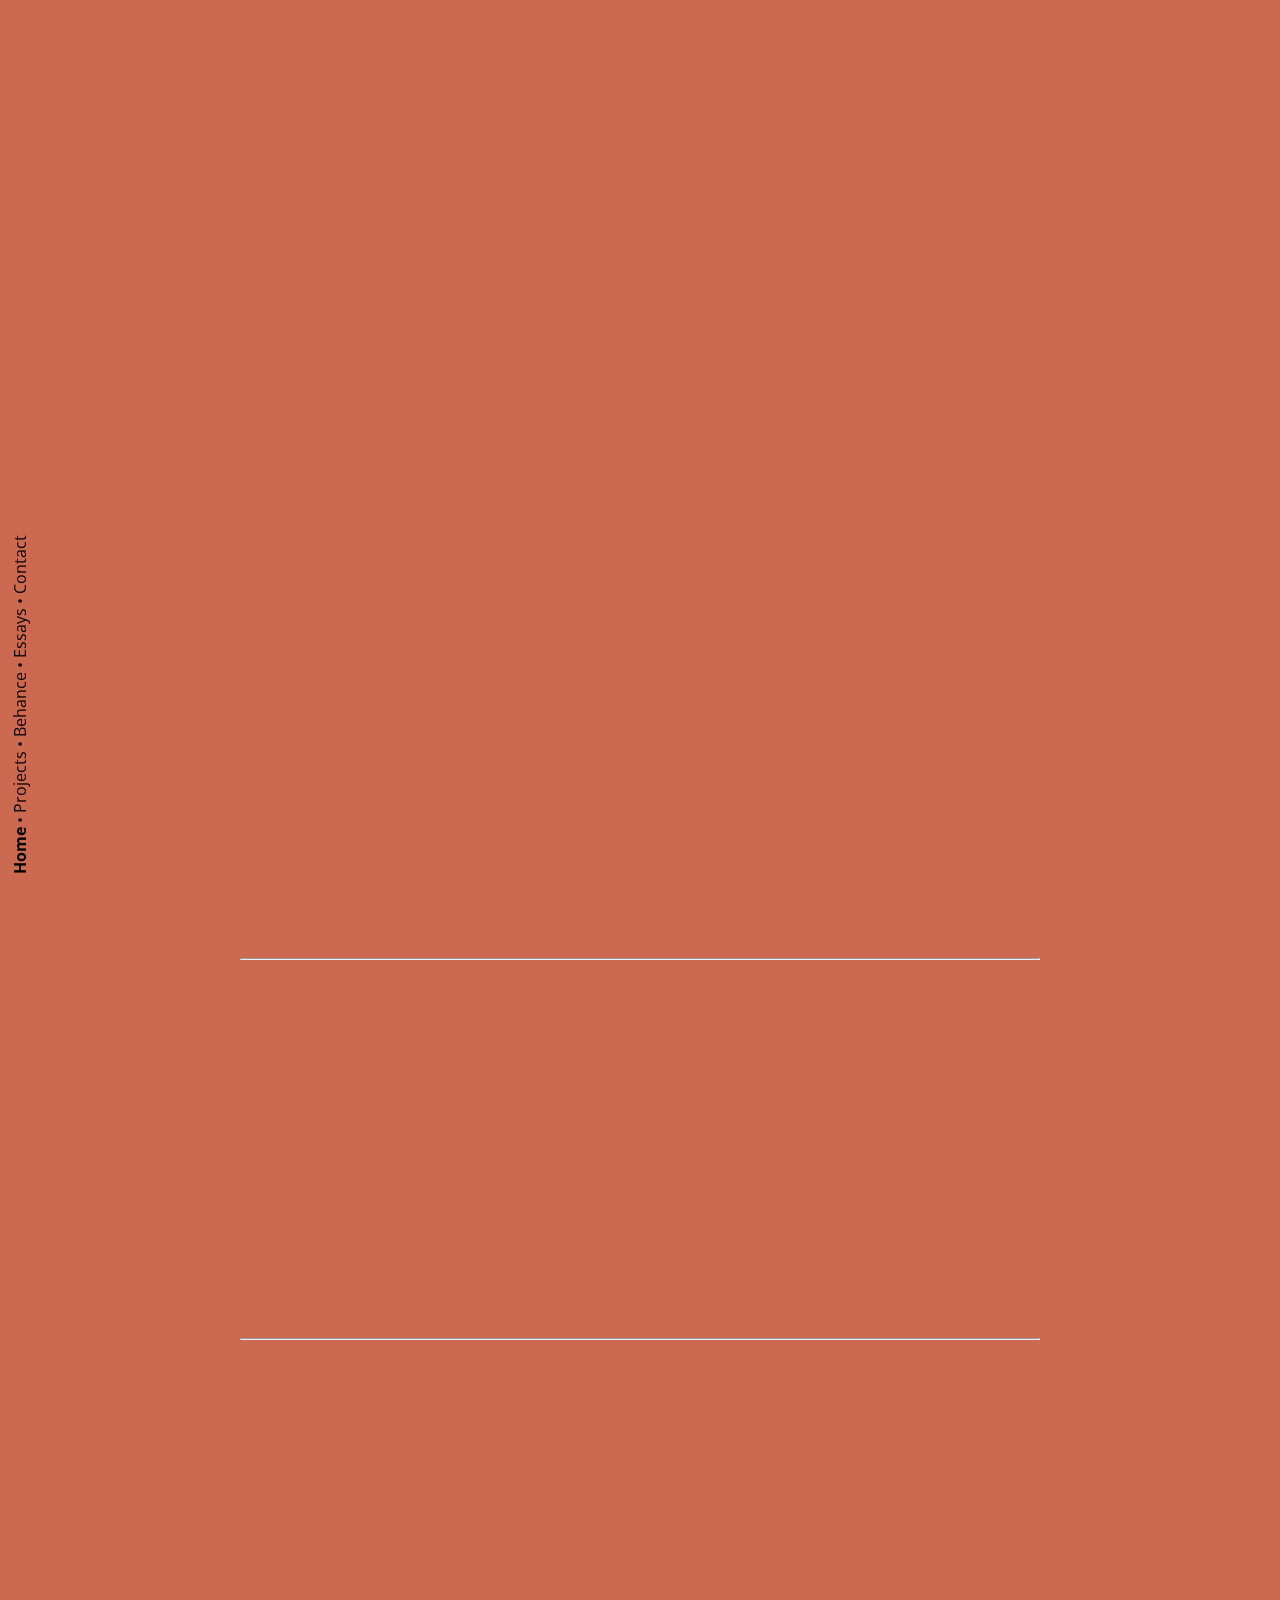
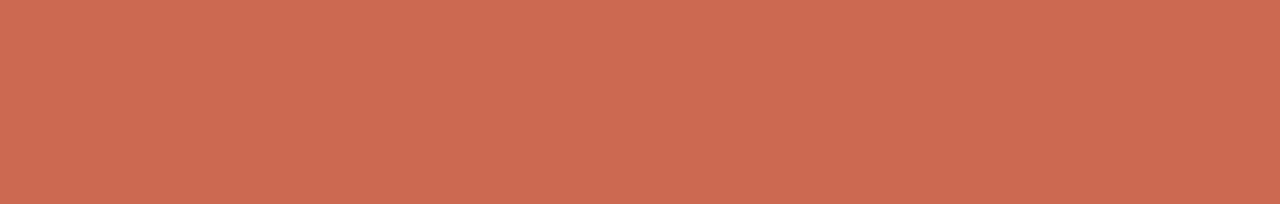
<file: index.html>
<!doctype html>
<html>

<head>
    <meta charset="UTF-8">
    <meta name="viewport" content="width=device-width">
    <title>Dimitar Inchev // Collaboration & Worplaces</title>
    <link rel="icon" type="image/png" href="https://abs.twimg.com/emoji/v2/72x72/1f468-200d-1f4bb.png">
    <link rel="apple-touch-icon" type="image/png" href="https://abs.twimg.com/emoji/v2/72x72/1f468-200d-1f4bb.png">
    <link rel="icon" sizes="144x144" href="https://abs.twimg.com/emoji/v2/72x72/1f468-200d-1f4bb.png">
    <link rel="stylesheet" type="text/css" href="css/main.css">
    <link rel="preconnect" href="https://fonts.gstatic.com">
    <link href="https://fonts.googleapis.com/css2?family=Open+Sans:wght@300;400;700&display=swap" rel="stylesheet">
    <!-- Twitter Card data -->
    <meta name="twitter:card" content="summary">
    <meta name="twitter:site" content="@idmtr">
    <meta name="twitter:title" content="Dimitar Inchev">
    <meta name="twitter:description" content="Collaborator with people and companies on projects for the workspaces of tomorrow.">
    <meta name="twitter:creator" content="@idmtr">
    <!-- TWITTER TAGS -->
</head>

<body>
    <div class="content">
        <h1 class="fadein title">
            <strong><a class="titlename" href="https://idmtr.com">IDMTR</a></strong> // Dimitar Inchev</h1>
        <h1 class="fadein text">
            <span>Our <a class="btn" href="https://coworkiesbook.com"> book about coworking</a> "Around the World in 250 Coworking Spaces" is available online. It is a great read for anyone interested in gaining a broader understanding of how people across the globe make coworking happen.</span> <br><br>
            I collaborate with people and companies on projects for the workspaces of tomorrow. Currently working on <a class="btn" href="https://www.coworkies.com" data-mode="1">Coworkies</a> a future of work & workspaces company with <a class="btn" href="https://twitter.com/pauline_rssl">Pauline</a> .
        </h1>
        <p class="fadein tags"> #People #Spaces #Collaboration #Communication</p>
        <p class="fadein contact">Get in contact on <a href="https://www.linkedin.com/in/inchev/"><b>LinkedIn</b></a>, or simply <b>
                <script type="text/javascript" language="javascript">
                <!--
                // Email obfuscator script 2.1 by Tim Williams, University of Arizona
                // Random encryption key feature by Andrew Moulden, Site Engineering Ltd
                // This code is freeware provided these four comment lines remain intact
                // A wizard to generate this code is at http://www.jottings.com/obfuscator/
                {
                    coded = "Wvlb@lHW8Y.RCW"
                    key = "59yGfuCREKpLzJagDUm2Oi7hrwqdvNZSW3tlMnY1THQPV4xF8bIBj6ockAs0eX"
                    shift = coded.length
                    link = ""
                    for (i = 0; i < coded.length; i++) {
                        if (key.indexOf(coded.charAt(i)) == -1) {
                            ltr = coded.charAt(i)
                            link += (ltr)
                        } else {
                            ltr = (key.indexOf(coded.charAt(i)) - shift + key.length) % key.length
                            link += (key.charAt(ltr))
                        }
                    }
                    document.write("<a href='mailto:" + link + "'>say hi by email</a>")
                }
                //-->
                </script><noscript>Sorry, you need Javascript on to email me.</noscript>.
            </b></p>
        <hr>
        <p class="fadein friends">
            Other fine folks to work with: </br>
            • <a href="https://www.behance.net/madalenaes"><b>Madalena </b></a>(Graphic & Print Designe) </br>
            • <a href="https://www.behance.net/zka11"><b>Pavel </b></a>(Branding & Motion Design) </br>
            • <a href="https://dribbble.com/IvayloNedkov"><b>Ivo </b></a>(Web & Illustration) </br>
            • <a href="https://soundcloud.com/hidhawk"><b>Haydee </b></a>(Sound Design) </br>
            • <a href="https://twitter.com/niksonjr"><b>Nikola </b></a>(Web Dev) </br>
            • <a href="https://www.Archabits.com"><b>Anastas</b></a> (Architecture) </br>
            • <a href="https://www.behance.net/iamhrb"><b>Ivaylo </b></a>(Photography) </br>
            • <a href="https://www.behance.net/david_sossella"><b>David </b></a>(Illustration) </br>
            • <a href="https://www.behance.net/valistika"><b>Valistika </b></a>(Illustration)
        </p>
        <hr>
        <br>
        <p class="fadein friends">I explore the Internet extensively. Get an email once in a while with list of interesting findings worth your time. </p>
        <iframe src="https://idmtr.substack.com/embed" width=100%" height="320" style="color: #fff;" frameborder="0" scrolling="no"></iframe>
    </div>
    <div class="social">
        <a class="current" href="">Home</a>
        • <a href="/projects.html">Projects</a>
        • <a href="https://behance.com/idmtr" target="_blank">Behance</a>
        • <a href="https://medium.com/@IDmtr" target="_blank">Essays</a>
        • <a href="/contact.html" target="_blank">Contact</a>
    </div>
</body>

</html>
</file>
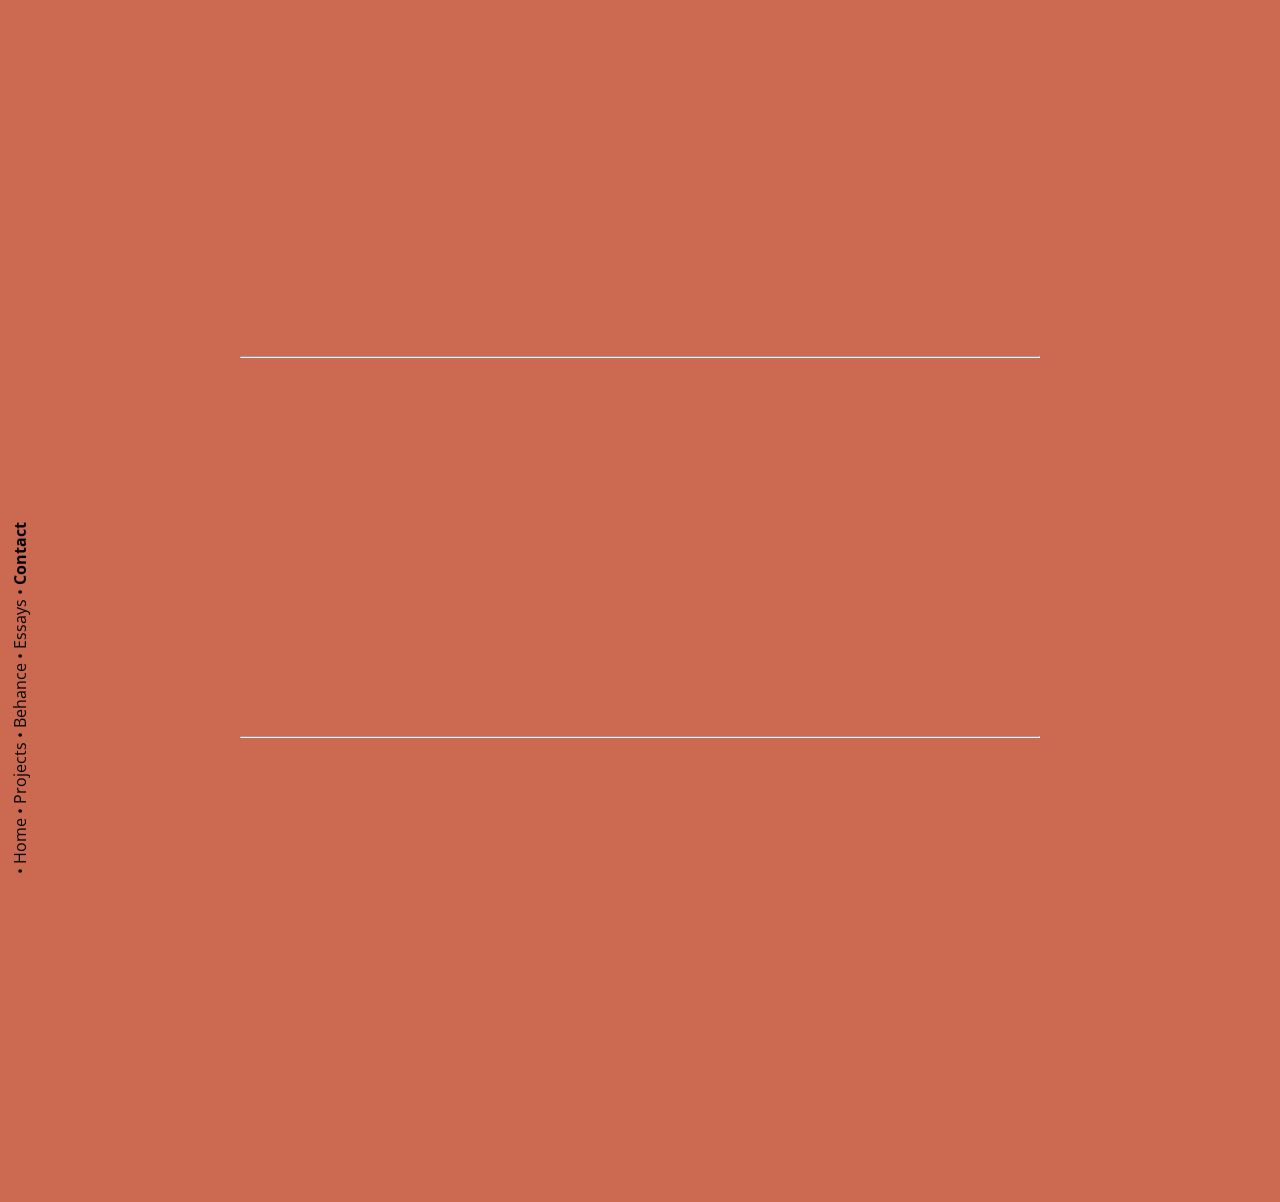
<file: contact.html>
<!doctype html>
<html>

<head>
    <meta charset="UTF-8">
    <meta name="viewport" content="width=device-width">
    <title>Dimitar Inchev // Contact</title>
    <link rel="icon" type="image/png" href="https://abs.twimg.com/emoji/v2/72x72/1f468-200d-1f4bb.png">
    <link rel="apple-touch-icon" type="image/png" href="https://abs.twimg.com/emoji/v2/72x72/1f468-200d-1f4bb.png">
    <link rel="icon" sizes="144x144" href="https://abs.twimg.com/emoji/v2/72x72/1f468-200d-1f4bb.png">
    <link rel="stylesheet" type="text/css" href="css/main.css">
    <link rel="preconnect" href="https://fonts.gstatic.com">
    <link href="https://fonts.googleapis.com/css2?family=Open+Sans:wght@300;400;700&display=swap" rel="stylesheet">
    <!-- Twitter Card data -->
    <meta name="twitter:card" content="summary">
    <meta name="twitter:site" content="@idmtr">
    <meta name="twitter:title" content="Dimitar Inchev">
    <meta name="twitter:description" content="Collaborator with people and companies on projects for the workspaces of tomorrow.">
    <meta name="twitter:creator" content="@idmtr">
    <!-- TWITTER TAGS -->
</head>

<body>
    <div class="content">
        <h1 class="fadein title">
            <strong><a class="titlename" href="https://idmtr.com">IDMTR</a></strong> // Dimitar Inchev</h1>
        <p class="fadein tags"> For inquiries about our book "Around the world in 250 Coworking Spaces" please use the contact information bellow.</p>
        <p class="fadein contact">Get in contact on <a href="https://www.linkedin.com/in/inchev/"><b>LinkedIn</b></a></p>
        <hr>
        <p class="fadein friends">
            Other fine folks to work with: </br>
            • <a href="https://www.behance.net/madalenaes"><b>Madalena </b></a>(Graphic & Print Designe) </br>
            • <a href="https://www.behance.net/zka11"><b>Pavel </b></a>(Branding & Motion Design) </br>
            • <a href="https://dribbble.com/IvayloNedkov"><b>Ivo </b></a>(Web & Illustration) </br>
            • <a href="https://soundcloud.com/hidhawk"><b>Haydee </b></a>(Sound Design) </br>
            • <a href="https://twitter.com/niksonjr"><b>Nikola </b></a>(Web Dev) </br>
            • <a href="https://www.Archabits.com"><b>Anastas</b></a> (Architecture) </br>
            • <a href="https://www.behance.net/iamhrb"><b>Ivaylo </b></a>(Photography) </br>
            • <a href="https://www.behance.net/david_sossella"><b>David </b></a>(Illustration) </br>
            • <a href="https://www.behance.net/valistika"><b>Valistika </b></a>(Illustration)
        </p>
        <hr>
        <br>
        <p class="fadein friends">I explore the Internet extensively. Get an email once in a while with list of interesting findings worth your time. </p>
        <iframe src="https://idmtr.substack.com/embed" width=100%" height="320" style="color: #fff;" frameborder="0" scrolling="no"></iframe>
    </div>
    <div class="social">
        • <a  href="">Home</a>
        • <a href="/projects.html">Projects</a>
        • <a href="https://behance.com/idmtr" target="_blank">Behance</a>
        • <a href="https://medium.com/@IDmtr" target="_blank">Essays</a>
        • <a class="current" href="/contact.html" target="_blank">Contact</a>
    </div>
</body>

</html>
</file>
<file: css/main.css>
/*
@media screen and (-webkit-min-device-pixel-ratio:0) {
  @font-face {font-family:'Open+Sans:700,300,600,400:cyrillic-ext,latin,cyrillic'; 
  src:url('Open+Sans:700,300,600,400:cyrillic-ext,latin,cyrillic') 
  format('svg');}        
}*/

html{
 width:100%;
 height:100%;
 background: #cc6951; /* Old browsers */
 margin-top: -30px;
 padding-top: 80px;
} 

h1{
  font-family:"Open Sans"; 
  color:#ffffff;           
  font-size:30pt;
  font-weight:200;            
}
    
p{
  font-family:"Open Sans";
  color:#ffffff;
  font-size:18pt;
  font-weight:200;
}
    
p a{
  color:#ffffff;
  text-decoration:none;
  border-bottom:1px solid;
}
    
.content{
  max-width:800px;
  padding-left:15%;
  padding-right:15%;
  margin:60pt auto 60pt auto;
}
    
@media only screen and (min-width : 1400px) {                
  .content{max-width:1000px;}
  h1{font-size:36pt;}
  p{font-size:24pt;}
  .hover_img a{font-size:24pt;}            
}

@media only screen and (max-width : 760px) {
  .content{max-width:500px;}
  h1{font-size:24pt;}
  p{font-size:15pt;}
  .hover_img a{font-size:15pt;}            
}

@-webkit-keyframes fadeIn {
  from {opacity:0;}
  to {opacity:1;}
  }
  
  @-moz-keyframes fadeIn {
  from {opacity:0;}
  to {opacity:1;}
  }
  
  @keyframes fadeIn {
  from {opacity:0;}
  to {opacity:1;}
}

.fadein {
	opacity: 0;
	-webkit-animation: fadeIn ease-in 1;
	-moz-animation: fadeIn ease-in 1;
	animation: fadeIn ease-in 1;
	-webkit-animation-fill-mode: forwards; 
	-moz-animation-fill-mode: forwards;
	animation-fill-mode: forwards;
	-webkit-animation-duration: 0.7s;
	-moz-animation-duration: 0.7s;
	animation-duration: 0.7s;
}

.fadein.title {
	-webkit-animation-delay: 0.4s;
	-moz-animation-delay: 0.4s; 
	animation-delay: 0.4s;	
}

.fadein.text {
	-webkit-animation-delay: 0.6s;
	-moz-animation-delay: 0.6s;
	animation-delay: 0.6s;
}

.fadein.friends {
	-webkit-animation-delay: 0.8s;
	-moz-animation-delay: 0.8s;
	animation-delay: 0.8s;
}

.fadein.contact {
	-webkit-animation-delay: 1s;
	-moz-animation-delay: 1s;
	animation-delay: 1s;
}

#footer {
 position:fixed;
 left:0px;
 bottom:0px;
 height:42px;
 width:100%;
 background:#dddddd;
 margin:0 auto;   
}

/* IE 6 */
* html #footer {
   position:absolute;
   top:expression((0-(footer.offsetHeight)+(document.documentElement.clientHeight ? document.documentElement.clientHeight : document.body.clientHeight)+(ignoreMe = document.documentElement.scrollTop ? document.documentElement.scrollTop : document.body.scrollTop))+'px');
}


nav {
  overflow:hidden; 
  height:100%; 
  position:relative; 
  text-align:left;                
}
nav ul {
  float:left;
  color:#999;
  font:14px "Open Sans", Helvetica, Arial, sans-serif;
  margin:0px 10px 0 15px;
  padding:0px 0px 0 0px;
  line-height:42px;
                  
}
nav li { 
  display: inline;
  margin-right: 10px;
}

nav li a {
  color: #000000; 
  text-decoration: none;
  margin-top: 10px;
}

nav li a:hover, nav li a .current {
color: #de364b;                
}

.title{
 display:inline;    
}

.current{
  font-weight: bold;
}

.publication-tagline {
  color: #fff !important;
}

.btn {
  text-decoration: none;
  border-bottom: 2px solid #fff;
  color: #fff;
}

.btn:hover {
  /*box-shadow: 0px 10px 150px 0px rgba(0,0,0,0.55);*/
  color: #ccc;
  border-bottom: 2px solid #ccc;
}
 
.field {
  padding-bottom: 100px;
  border: 0;
  line-height: 56px;
  border-radius: 5px;
  box-shadow: 0px 20px 40px 0px rgba(0,0,0,0.25);
  overflow: hidden;
  padding-left: 20px;
  padding-right:20px;
  margin-bottom:-95px;
  font-size: 20px;
  font-weight: bold;
  color: white;
  -webkit-transition: box-shadow 0.3s ease-in-out 0s;
  -moz-transition: box-shadow 0.3s ease-in-out 0s;
  -o-transition: box-shadow 0.3s ease-in-out 0s;
  -ms-transition: box-shadow 0.3s ease-in-out 0s;
  transition: box-shadow 0.3s ease-in-out 0s;    
}
 
@media (max-width: 768px)
  .social {
    transform: rotate(0);
    -webkit-transform: rotate(0);
    -moz-transform: rotate(0);
    left: 10px;
    bottom: 5px;
  }

  .social {
    font-size: 16px;
    font-family: "Open Sans";
    position: fixed;
    width: 400px;
    text-align: left;
    left: -180px;
    bottom: 215px;
    transform: rotate(-90deg);
    -webkit-transform: rotate(-90deg);
    -moz-transform: rotate(-90deg);
  }

  .social a {
    text-decoration: none;
    color: #000;
  }

  .social a:hover{
    color:#ffffff;
  }

  .titlename {
    color: white;
    text-decoration: none;
  }
}
</file>
